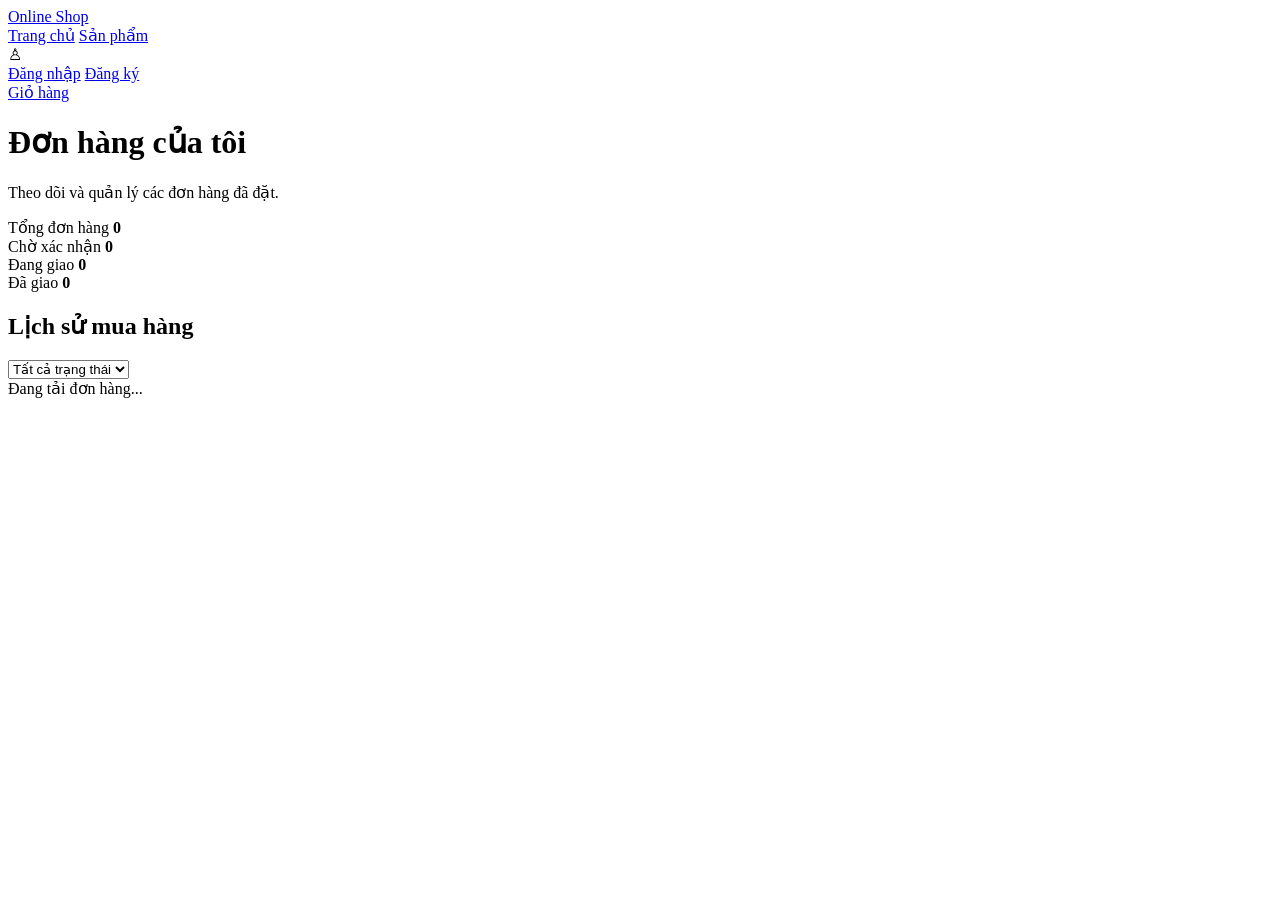
<file: src/main/resources/templates/my-orders.html>
<!DOCTYPE html>
<html lang="vi" xmlns:th="http://www.thymeleaf.org">

<head>
    <meta charset="UTF-8">
    <meta name="viewport" content="width=device-width, initial-scale=1.0">
    <title>Đơn hàng của tôi - Online Shop</title>

    <link rel="stylesheet" th:href="@{/css/user/my-orders.css}">
    <link rel="stylesheet" th:href="@{/css/user/profile.css}">
</head>

<body>

    <header class="orders-header">
        <div class="orders-header-inner">
            <a href="/" class="orders-logo">Online Shop</a>

            <nav class="orders-nav">
                <a href="/">Trang chủ</a>
                <a href="/products">Sản phẩm</a>
            </nav>

            <div class="header-account" id="headerAccount">
                <span class="header-icon">♙</span>
                <div>
                    <a href="/login">Đăng nhập</a>
                    <a href="/register">Đăng ký</a>
                </div>
            </div>

            <a href="/cart" class="orders-cart">Giỏ hàng</a>
        </div>
    </header>

    <main class="orders-container">

        <div class="orders-heading">
            <div>
                <h1>Đơn hàng của tôi</h1>
                <p>Theo dõi và quản lý các đơn hàng đã đặt.</p>
            </div>
        </div>

        <section class="orders-summary">
            <div class="summary-card">
                <span>Tổng đơn hàng</span>
                <strong id="totalOrders">0</strong>
            </div>

            <div class="summary-card">
                <span>Chờ xác nhận</span>
                <strong id="pendingOrders">0</strong>
            </div>

            <div class="summary-card">
                <span>Đang giao</span>
                <strong id="shippingOrders">0</strong>
            </div>

            <div class="summary-card">
                <span>Đã giao</span>
                <strong id="deliveredOrders">0</strong>
            </div>
        </section>

        <section class="orders-panel">

            <div class="orders-toolbar">
                <h2>Lịch sử mua hàng</h2>

                <select id="statusFilter">
                    <option value="ALL">Tất cả trạng thái</option>
                    <option value="PENDING">Chờ xác nhận</option>
                    <option value="CONFIRMED">Đã xác nhận</option>
                    <option value="PROCESSING">Đang xử lý</option>
                    <option value="SHIPPED">Đang giao</option>
                    <option value="DELIVERED">Đã giao</option>
                    <option value="CANCELLED">Đã hủy</option>
                </select>
            </div>

            <div id="ordersMessage" class="orders-message">
                Đang tải đơn hàng...
            </div>

            <div class="orders-table-wrapper" id="ordersTableWrapper" hidden>
                <table class="orders-table">
                    <thead>
                        <tr>
                            <th>Mã đơn</th>
                            <th>Ngày đặt</th>
                            <th>Số sản phẩm</th>
                            <th>Tổng tiền</th>
                            <th>Trạng thái</th>
                            <th>Thao tác</th>
                        </tr>
                    </thead>
                    <tbody id="ordersTableBody"></tbody>
                </table>
            </div>

            <div class="orders-pagination" id="ordersPagination" hidden>
                <button type="button" id="previousPage">Trước</button>
                <span id="pageInfo"></span>
                <button type="button" id="nextPage">Sau</button>
            </div>

        </section>
    </main>

    <!-- Popup chi tiết đơn hàng -->
    <div class="order-modal" id="orderModal" hidden>
        <div class="order-modal-content">

            <div class="order-modal-header">
                <div>
                    <h2>Chi tiết đơn hàng</h2>
                    <p id="detailOrderId"></p>
                </div>

                <button type="button" id="closeOrderModal"
                        class="order-close-btn">&times;</button>
            </div>

            <div id="orderDetailContent"></div>

        </div>
    </div>

    <script th:src="@{/js/session.js}"></script>
    <script th:src="@{/js/header.js}"></script>
    <script th:src="@{/js/my-orders.js}"></script>

</body>
</html>
</file>
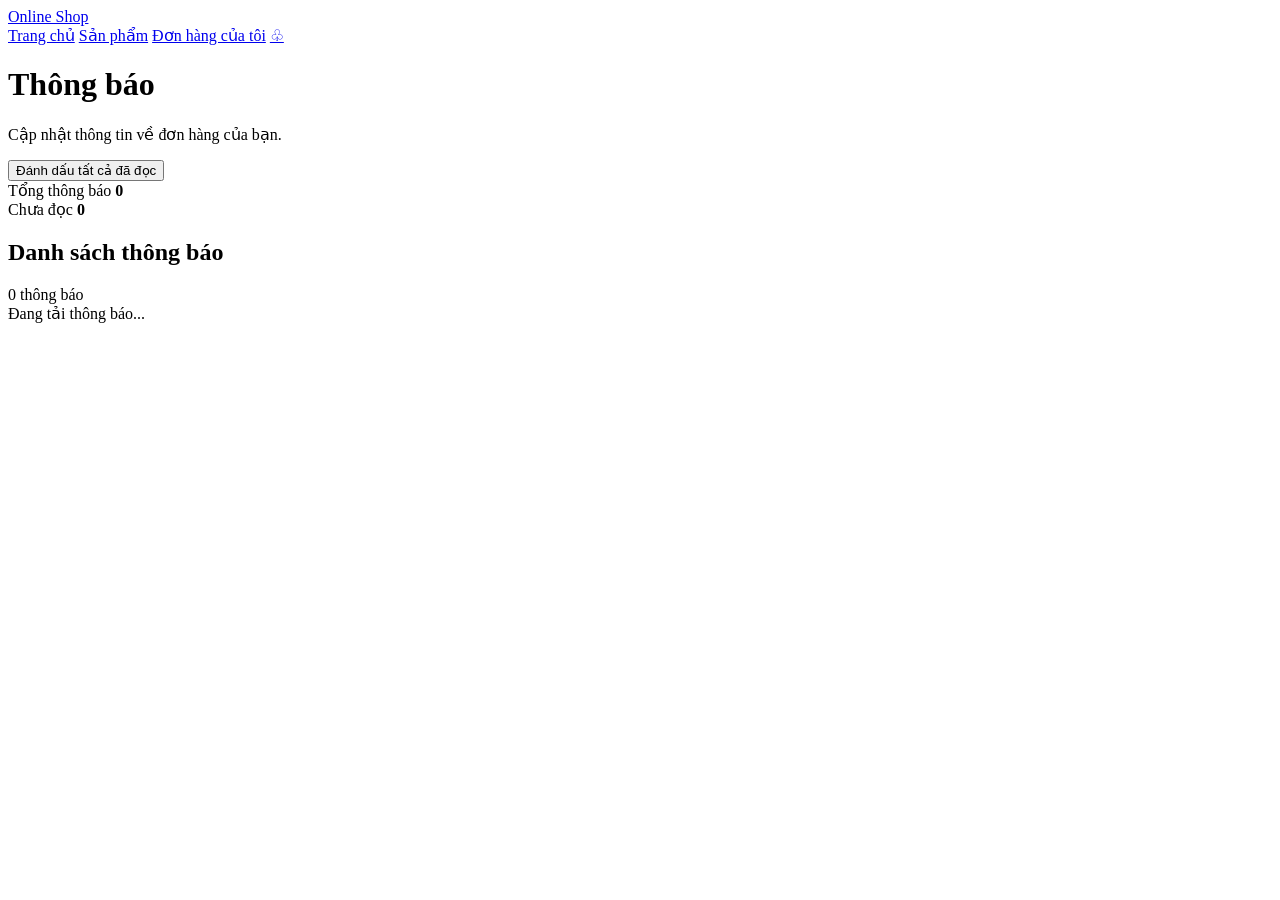
<file: src/main/resources/templates/notifications.html>
<!DOCTYPE html>
<html lang="vi" xmlns:th="http://www.thymeleaf.org">

<head>
    <meta charset="UTF-8">
    <meta name="viewport" content="width=device-width, initial-scale=1.0">

    <title>Thông báo - Online Shop</title>

    <link rel="stylesheet" th:href="@{/css/user/notifications.css}">
</head>

<body>

    <header class="notification-header">
        <div class="notification-header-inner">

            <a href="/" class="notification-logo">
                Online Shop
            </a>

            <nav class="notification-nav">
                <a href="/">Trang chủ</a>
                <a href="/products">Sản phẩm</a>
                <a href="/my-orders">Đơn hàng của tôi</a>

                <a href="/notifications"
                   class="header-notification active"
                   aria-label="Thông báo">
                    <span class="bell-icon">♧</span>
                    <span class="notification-badge" hidden>0</span>
                </a>
            </nav>

            <div id="headerAccount"></div>

        </div>
    </header>

    <main class="notifications-container">

        <div class="notifications-heading">
            <div>
                <h1>Thông báo</h1>
                <p>Cập nhật thông tin về đơn hàng của bạn.</p>
            </div>

            <button id="markAllReadBtn"
                    class="mark-all-btn"
                    type="button">
                Đánh dấu tất cả đã đọc
            </button>
        </div>

        <div class="notification-summary">
            <div>
                <span>Tổng thông báo</span>
                <strong id="totalNotifications">0</strong>
            </div>

            <div>
                <span>Chưa đọc</span>
                <strong id="unreadNotifications">0</strong>
            </div>
        </div>

        <div class="notification-list-header">
            <h2>Danh sách thông báo</h2>

            <span id="notificationCount">
                0 thông báo
            </span>
        </div>

        <div id="notificationMessage"
             class="notification-message"
             role="status">
        </div>

        <div id="notificationList"
             class="notification-list">

            <div class="notification-loading">
                Đang tải thông báo...
            </div>

        </div>

    </main>

    <script th:src="@{/js/session.js}"></script>
    <script th:src="@{/js/header.js}"></script>
    <script th:src="@{/js/notifications.js}"></script>

</body>
</html>
</file>
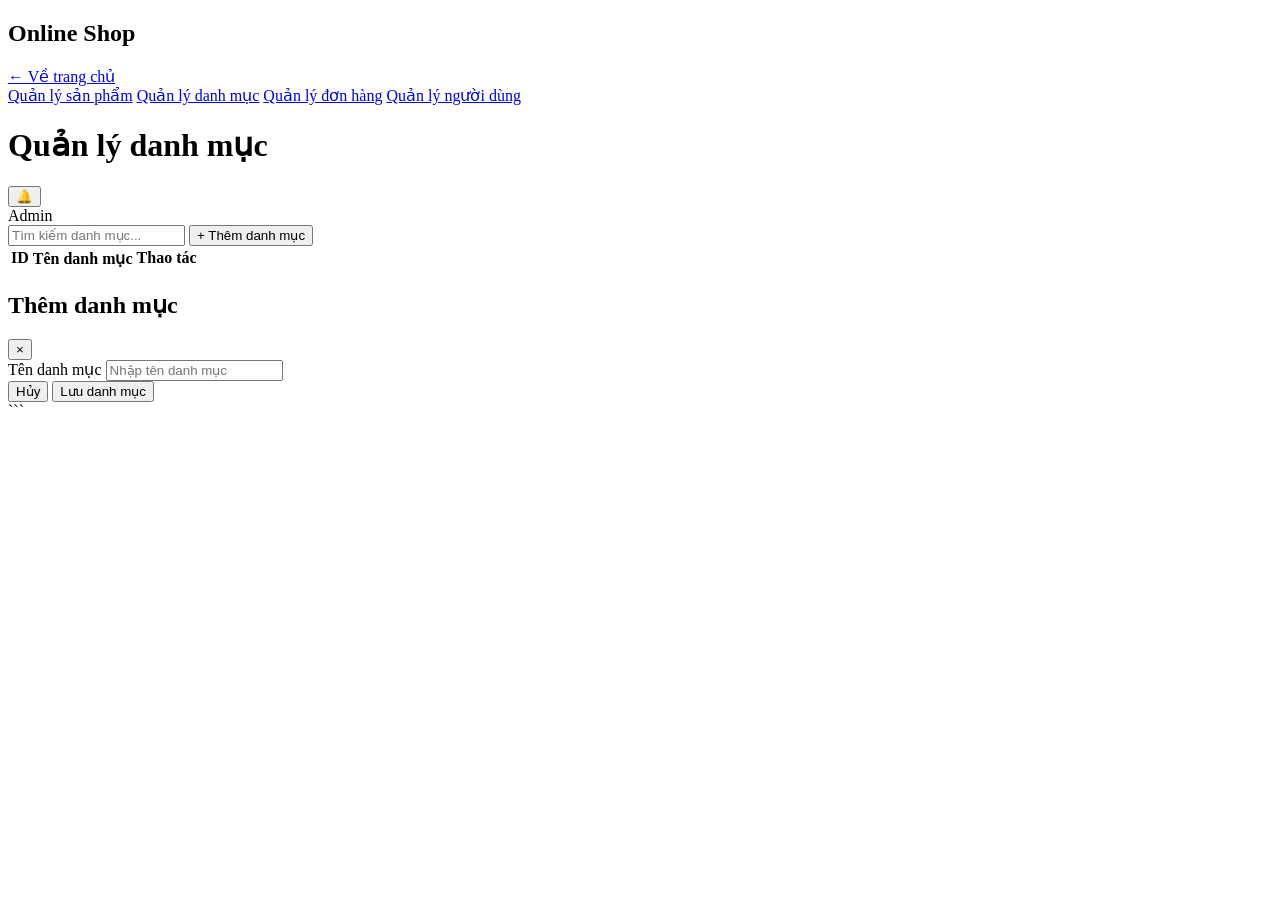
<file: src/main/resources/templates/admin/categories.html>
<!doctype html>
<html lang="vi" xmlns:th="http://www.thymeleaf.org">
  <head>
    <meta charset="UTF-8" />
    <meta name="viewport" content="width=device-width, initial-scale=1.0" />
    <title>Admin - Quản lý danh mục</title>

    <link rel="stylesheet" th:href="@{/css/admin.css}" />
  </head>

  <body>
    <div class="admin-container">
      <aside class="sidebar">
        <h2>Online Shop</h2>
        <a href="/" class="back-home-btn"> ← Về trang chủ </a>
        <nav>
          <a href="/admin/products">Quản lý sản phẩm</a>
          <a href="/admin/categories" class="active">Quản lý danh mục</a>
          <a href="/admin/orders">Quản lý đơn hàng</a>
          <a href="/admin/users">Quản lý người dùng</a>
        </nav>
      </aside>

      <main class="main-content">
        <header class="topbar">
          <h1>Quản lý danh mục</h1>

          <div class="topbar-actions">
            <div class="notification-wrapper">
              <button
                type="button"
                id="notificationBell"
                class="notification-bell"
                title="Thông báo"
              >
                🔔

                <span id="notificationBadge" class="notification-badge" hidden>
                  0
                </span>
              </button>

              <div id="notificationPanel" class="notification-panel" hidden>
                <div class="notification-header">
                  <h3>Thông báo</h3>

                  <button type="button" id="markAllReadBtn">
                    Đánh dấu tất cả đã đọc
                  </button>
                </div>

                <div id="notificationList"></div>
              </div>
            </div>

            <span class="admin-label">Admin</span>
          </div>
        </header>

        <section class="content">
          <div class="toolbar">
            <input
              type="text"
              id="searchCategoryInput"
              placeholder="Tìm kiếm danh mục..."
            />

            <button id="addCategoryBtn">+ Thêm danh mục</button>
          </div>

          <div class="table-container">
            <table>
              <thead>
                <tr>
                  <th>ID</th>
                  <th>Tên danh mục</th>
                  <th>Thao tác</th>
                </tr>
              </thead>

              <tbody id="categoryTableBody"></tbody>
            </table>
          </div>
        </section>
      </main>

      <!-- Modal thêm / sửa danh mục -->
      <div id="categoryModal" class="modal hidden">
        <div class="modal-content">
          <div class="modal-header">
            <h2 id="categoryModalTitle">Thêm danh mục</h2>

            <button type="button" id="closeCategoryModalBtn">&times;</button>
          </div>

          <form id="categoryForm">
            <div class="form-group">
              <label for="categoryName">Tên danh mục</label>

              <input
                type="text"
                id="categoryName"
                placeholder="Nhập tên danh mục"
                required
              />
            </div>

            <div class="modal-actions">
              <button type="button" id="cancelCategoryBtn">Hủy</button>

              <button type="submit" id="saveCategoryBtn">Lưu danh mục</button>
            </div>
          </form>
        </div>
      </div>
    </div>

    <script th:src="@{/js/category.js}"></script>

    <script th:src="@{/js/admin-notification.js}"></script>
  </body>
</html>
```
</file>
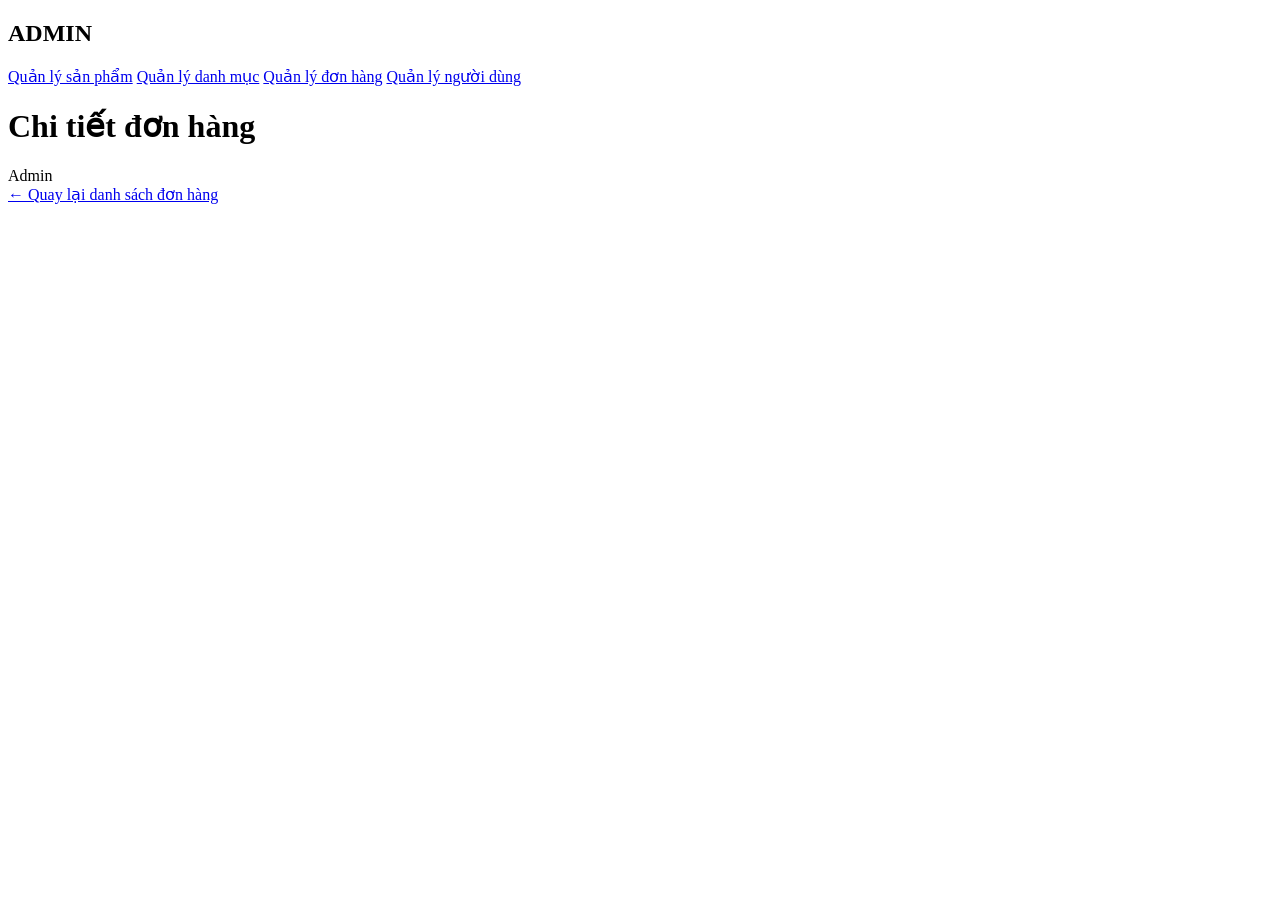
<file: src/main/resources/templates/admin/order-detail.html>
<!DOCTYPE html>
<html lang="vi" xmlns:th="http://www.thymeleaf.org">
<head>
    <meta charset="UTF-8">
    <meta name="viewport" content="width=device-width, initial-scale=1.0">
    <title>Chi tiết đơn hàng</title>

    <link rel="stylesheet" th:href="@{/css/admin.css}">
</head>
<body>

<div class="admin-container">

    <aside class="sidebar">
        <h2>ADMIN</h2>
        <nav>
            <a href="/admin/products">Quản lý sản phẩm</a>
            <a href="/admin/categories">Quản lý danh mục</a>
            <a href="/admin/orders">Quản lý đơn hàng</a>
            <a href="#">Quản lý người dùng</a>
        </nav>
    </aside>

    <main class="main-content">

        <header class="topbar">
            <h1>Chi tiết đơn hàng</h1>
            <div class="topbar-actions">
                <span class="admin-label">Admin</span>
            </div>
        </header>

        <section class="content">

            <a href="/admin/orders"
               style="display:inline-block; margin-bottom:20px;">
                ← Quay lại danh sách đơn hàng
            </a>

            <div id="errorMessage" class="error-message"></div>

            <div id="orderContent" hidden>

                <div class="table-container"
                     style="padding:20px; margin-bottom:20px;">

                    <h2>Thông tin đơn hàng</h2>

                    <p>Mã đơn hàng: <strong id="orderId"></strong></p>
                    <p>Mã khách hàng: <strong id="userId"></strong></p>
                    <p>Ngày đặt: <strong id="orderDate"></strong></p>
                    <p>Trạng thái: <strong id="orderStatus"></strong></p>
                    <p>Địa chỉ giao hàng: <strong id="shippingAddress"></strong></p>
                    <p>Tổng tiền: <strong id="totalAmount"></strong></p>

                </div>

                <div class="table-container">

                    <h2 style="padding:20px;">Sản phẩm trong đơn hàng</h2>

                    <table>
                        <thead>
                            <tr>
                                <th>Mã sản phẩm</th>
                                <th>Tên sản phẩm</th>
                                <th>Đơn giá</th>
                                <th>Số lượng</th>
                                <th>Thành tiền</th>
                            </tr>
                        </thead>

                        <tbody id="orderItems"></tbody>
                    </table>

                </div>

            </div>

        </section>

    </main>

</div>

<script th:src="@{/js/admin-order-detail.js}"></script>

</body>
</html>
</file>
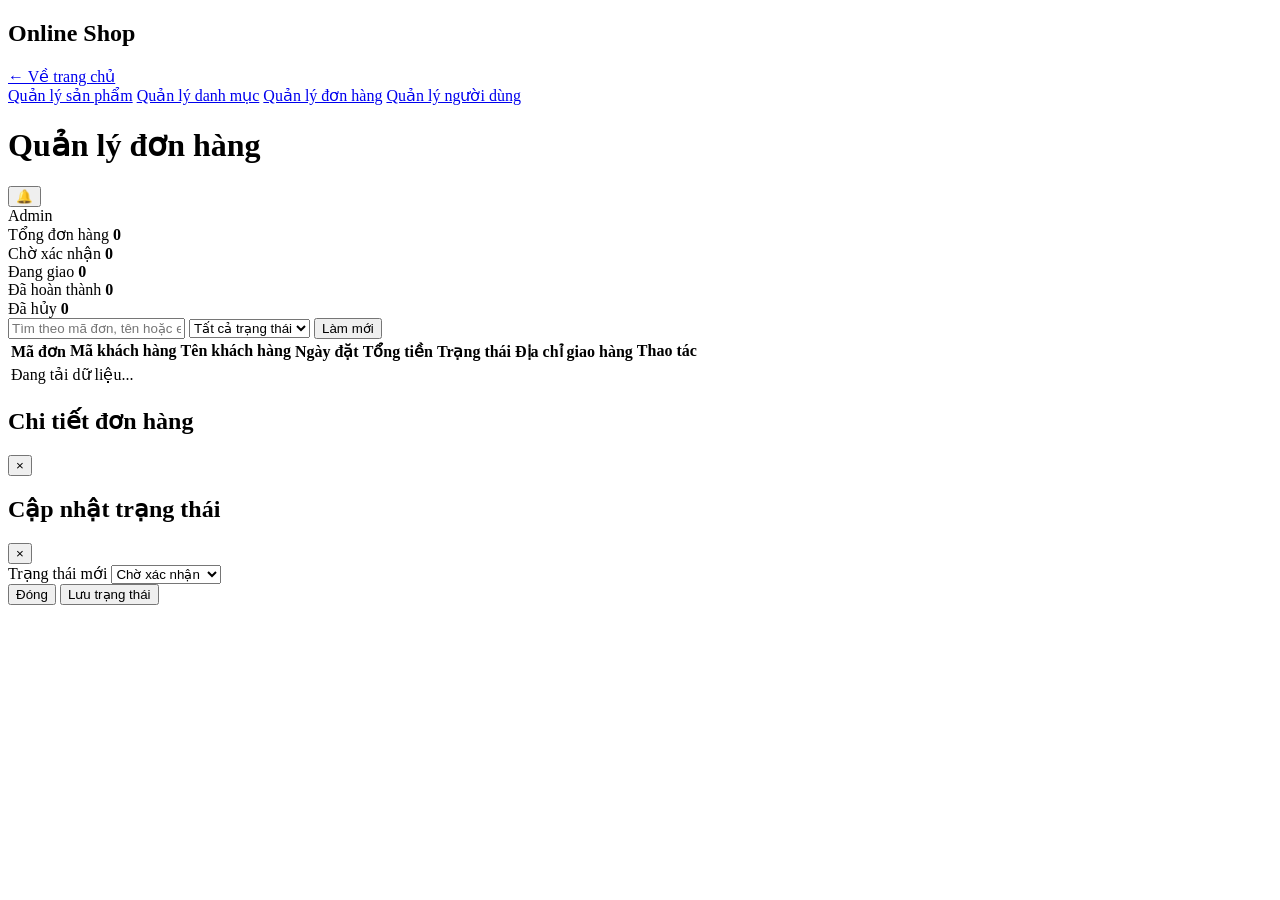
<file: src/main/resources/templates/admin/orders.html>
<!doctype html>
<html lang="vi" xmlns:th="http://www.thymeleaf.org">
  <head>
    <meta charset="UTF-8" />
    <meta name="viewport" content="width=device-width, initial-scale=1.0" />
    <title>Admin - Quản lý đơn hàng</title>

    <link rel="stylesheet" th:href="@{/css/admin.css}" />
  </head>

  <body>
    <div class="admin-container">
      <aside class="sidebar">
        <h2>Online Shop</h2>
        <a href="/" class="back-home-btn"> ← Về trang chủ </a>
        <nav>
          <a href="/admin/products">Quản lý sản phẩm</a>
          <a href="/admin/categories">Quản lý danh mục</a>
          <a href="/admin/orders" class="active">Quản lý đơn hàng</a>
          <a href="/admin/users">Quản lý người dùng</a>
        </nav>
      </aside>

      <main class="main-content">
        <header class="topbar">
          <h1>Quản lý đơn hàng</h1>

          <div class="topbar-actions">
            <div class="notification-wrapper">
              <button
                type="button"
                id="notificationBell"
                class="notification-bell"
                title="Thông báo"
              >
                🔔
                <span id="notificationBadge" class="notification-badge" hidden
                  >0</span
                >
              </button>

              <div id="notificationPanel" class="notification-panel" hidden>
                <div class="notification-header">
                  <h3>Thông báo</h3>

                  <button type="button" id="markAllReadBtn">
                    Đánh dấu tất cả đã đọc
                  </button>
                </div>

                <div id="notificationList"></div>
              </div>
            </div>

            <span class="admin-label">Admin</span>
          </div>
        </header>

        <section class="content">
          <!-- Thống kê -->
          <div class="order-statistics">
            <div class="stat-card">
              <span>Tổng đơn hàng</span>
              <strong id="totalOrders">0</strong>
            </div>

            <div class="stat-card">
              <span>Chờ xác nhận</span>
              <strong id="pendingOrders">0</strong>
            </div>

            <div class="stat-card">
              <span>Đang giao</span>
              <strong id="shippingOrders">0</strong>
            </div>

            <div class="stat-card">
              <span>Đã hoàn thành</span>
              <strong id="completedOrders">0</strong>
            </div>

            <div class="stat-card">
              <span>Đã hủy</span>
              <strong id="cancelledOrders">0</strong>
            </div>
          </div>

          <!-- Tìm kiếm và lọc -->
          <div class="toolbar order-toolbar">
            <input
              type="text"
              id="searchOrderInput"
              placeholder="Tìm theo mã đơn, tên hoặc email khách hàng..."
            />

            <select id="statusFilter">
              <option value="">Tất cả trạng thái</option>
              <option value="PENDING">Chờ xác nhận</option>
              <option value="CONFIRMED">Đã xác nhận</option>
              <option value="SHIPPING">Đang giao</option>
              <option value="COMPLETED">Đã hoàn thành</option>
              <option value="CANCELLED">Đã hủy</option>
            </select>

            <button type="button" id="resetOrderBtn">Làm mới</button>
          </div>

          <!-- Bảng đơn hàng -->
          <div class="table-container">
            <table>
              <thead>
                <tr>
                  <th>Mã đơn</th>
                  <th>Mã khách hàng</th>
                  <th>Tên khách hàng</th>
                  <th>Ngày đặt</th>
                  <th>Tổng tiền</th>
                  <th>Trạng thái</th>
                  <th>Địa chỉ giao hàng</th>
                  <th>Thao tác</th>
                </tr>
              </thead>

              <tbody id="orderTableBody">
                <tr>
                  <td colspan="7">Đang tải dữ liệu...</td>
                </tr>
              </tbody>
            </table>
          </div>
        </section>
      </main>

      <!-- Modal chi tiết đơn hàng -->
      <div id="orderDetailModal" class="modal hidden">
        <div class="modal-content order-modal-content">
          <div class="modal-header">
            <h2>Chi tiết đơn hàng</h2>
            <button type="button" id="closeOrderDetailBtn">&times;</button>
          </div>

          <div id="orderDetailContent">
            <!-- JavaScript hiển thị chi tiết -->
          </div>
        </div>
      </div>

      <!-- Modal cập nhật trạng thái -->
      <div id="orderStatusModal" class="modal hidden">
        <div class="modal-content">
          <div class="modal-header">
            <h2>Cập nhật trạng thái</h2>
            <button type="button" id="closeStatusModalBtn">&times;</button>
          </div>

          <form id="orderStatusForm">
            <input type="hidden" id="statusOrderId" />

            <div class="form-group">
              <label for="newOrderStatus">Trạng thái mới</label>

              <select id="newOrderStatus" required>
                <option value="PENDING">Chờ xác nhận</option>
                <option value="CONFIRMED">Đã xác nhận</option>
                <option value="SHIPPING">Đang giao</option>
                <option value="COMPLETED">Đã hoàn thành</option>
                <option value="CANCELLED">Đã hủy</option>
              </select>
            </div>

            <div class="modal-actions">
              <button type="button" id="cancelStatusBtn">Đóng</button>

              <button type="submit">Lưu trạng thái</button>
            </div>
          </form>
        </div>
      </div>
    </div>

    <script th:src="@{/js/admin-orders.js}"></script>
    <script th:src="@{/js/admin-notification.js}"></script>
  </body>
</html>
</file>
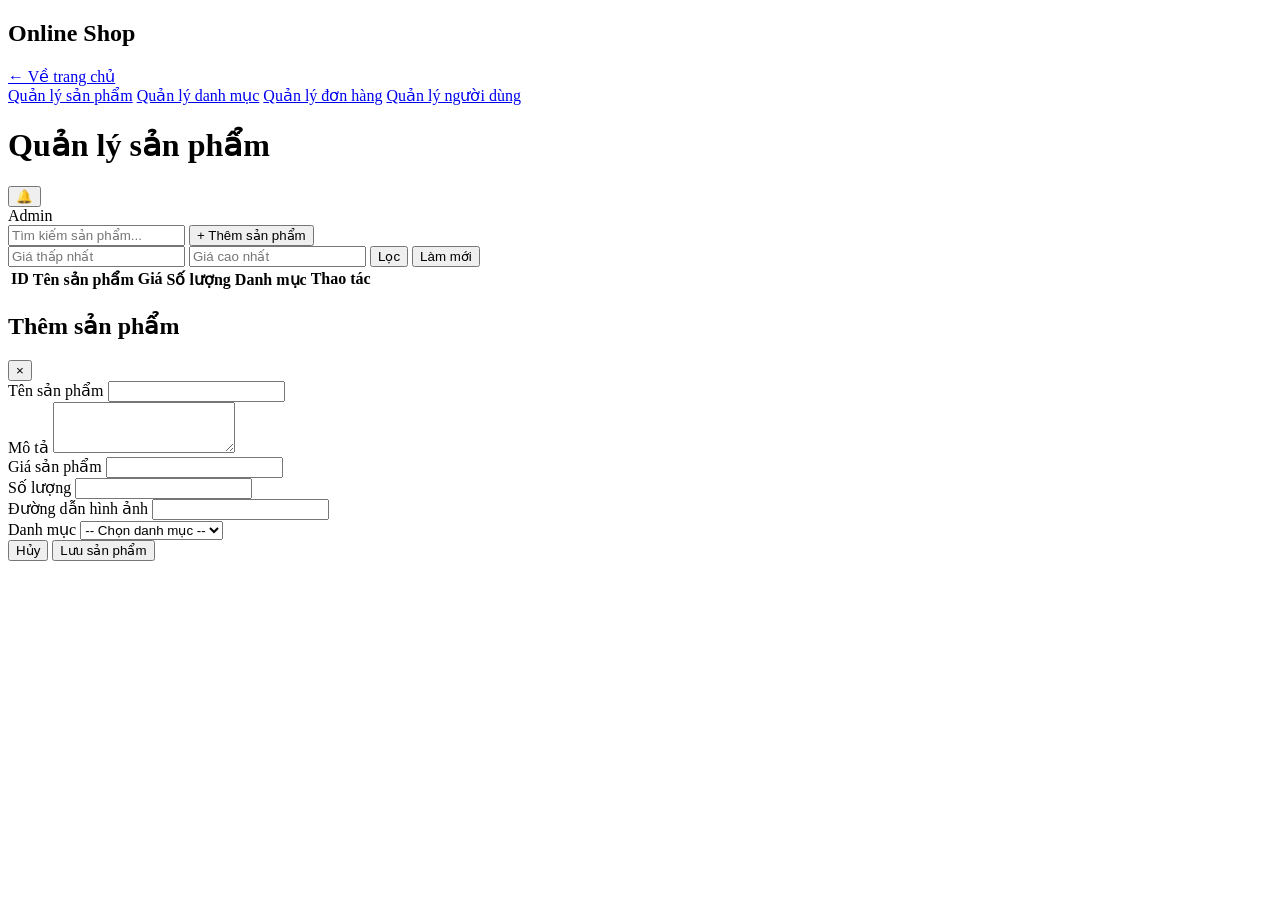
<file: src/main/resources/templates/admin/products.html>
<!doctype html>
<html lang="vi" xmlns:th="http://www.thymeleaf.org">
  <head>
    <meta charset="UTF-8" />
    <meta name="viewport" content="width=device-width, initial-scale=1.0" />
    <title>Admin - Quản lý sản phẩm</title>

    <link rel="stylesheet" th:href="@{/css/admin.css}" />
  </head>

  <body>
    <div class="admin-container">
      <aside class="sidebar">
        <h2>Online Shop</h2>
        <a href="/" class="back-home-btn"> ← Về trang chủ </a>
        <nav>
          <a href="/admin/products" class="active">Quản lý sản phẩm</a>
          <a href="/admin/categories">Quản lý danh mục</a>
          <a href="/admin/orders">Quản lý đơn hàng</a>
          <a href="/admin/users">Quản lý người dùng</a>
        </nav>
      </aside>

      <main class="main-content">
        <header class="topbar">
          <h1>Quản lý sản phẩm</h1>

          <div class="topbar-actions">
            <div class="notification-wrapper">
              <button
                type="button"
                id="notificationBell"
                class="notification-bell"
                title="Thông báo"
              >
                🔔
                <span id="notificationBadge" class="notification-badge" hidden
                  >0</span
                >
              </button>

              <div id="notificationPanel" class="notification-panel" hidden>
                <div class="notification-header">
                  <h3>Thông báo</h3>
                  <button type="button" id="markAllReadBtn">
                    Đánh dấu tất cả đã đọc
                  </button>
                </div>

                <div id="notificationList"></div>
              </div>
            </div>

            <span class="admin-label">Admin</span>
          </div>
        </header>

        <section class="content">
          <div class="toolbar">
            <input
              type="text"
              id="searchInput"
              placeholder="Tìm kiếm sản phẩm..."
            />

            <button id="addProductBtn">+ Thêm sản phẩm</button>
          </div>

          <div class="filter">
            <input type="number" id="minPrice" placeholder="Giá thấp nhất" />

            <input type="number" id="maxPrice" placeholder="Giá cao nhất" />

            <button id="filterBtn">Lọc</button>
            <button id="resetBtn">Làm mới</button>
          </div>

          <div class="table-container">
            <table>
              <thead>
                <tr>
                  <th>ID</th>
                  <th>Tên sản phẩm</th>
                  <th>Giá</th>
                  <th>Số lượng</th>
                  <th>Danh mục</th>
                  <th>Thao tác</th>
                </tr>
              </thead>

              <tbody id="productTableBody">
                <!-- JavaScript sẽ hiển thị dữ liệu tại đây -->
              </tbody>
            </table>
          </div>
        </section>
      </main>

      <!-- Modal thêm / sửa sản phẩm -->
      <div id="productModal" class="modal hidden">
        <div class="modal-content">
          <div class="modal-header">
            <h2 id="modalTitle">Thêm sản phẩm</h2>
            <button type="button" id="closeModalBtn">&times;</button>
          </div>

          <form id="productForm">
            <div class="form-group">
              <label for="productName">Tên sản phẩm</label>
              <input type="text" id="productName" required />
            </div>

            <div class="form-group">
              <label for="productDescription">Mô tả</label>
              <textarea id="productDescription" rows="3"></textarea>
            </div>

            <div class="form-group">
              <label for="productPrice">Giá sản phẩm</label>
              <input
                type="number"
                id="productPrice"
                min="0"
                step="0.01"
                required
              />
            </div>

            <div class="form-group">
              <label for="productQuantity">Số lượng</label>
              <input
                type="number"
                id="productQuantity"
                min="0"
                step="1"
                required
              />
            </div>

            <div class="form-group">
              <label for="productImageUrl">Đường dẫn hình ảnh</label>
              <input type="text" id="productImageUrl" />
            </div>

            <div class="form-group">
              <label for="productCategoryId">Danh mục</label>
              <select id="productCategoryId" required>
                <option value="">-- Chọn danh mục --</option>
              </select>
            </div>

            <div class="modal-actions">
              <button type="button" id="cancelModalBtn">Hủy</button>

              <button type="submit" id="saveProductBtn">Lưu sản phẩm</button>
            </div>
          </form>
        </div>
      </div>
    </div>

    <script th:src="@{/js/admin.js}"></script>
    <script th:src="@{/js/admin-notification.js}"></script>
  </body>
</html>
</file>
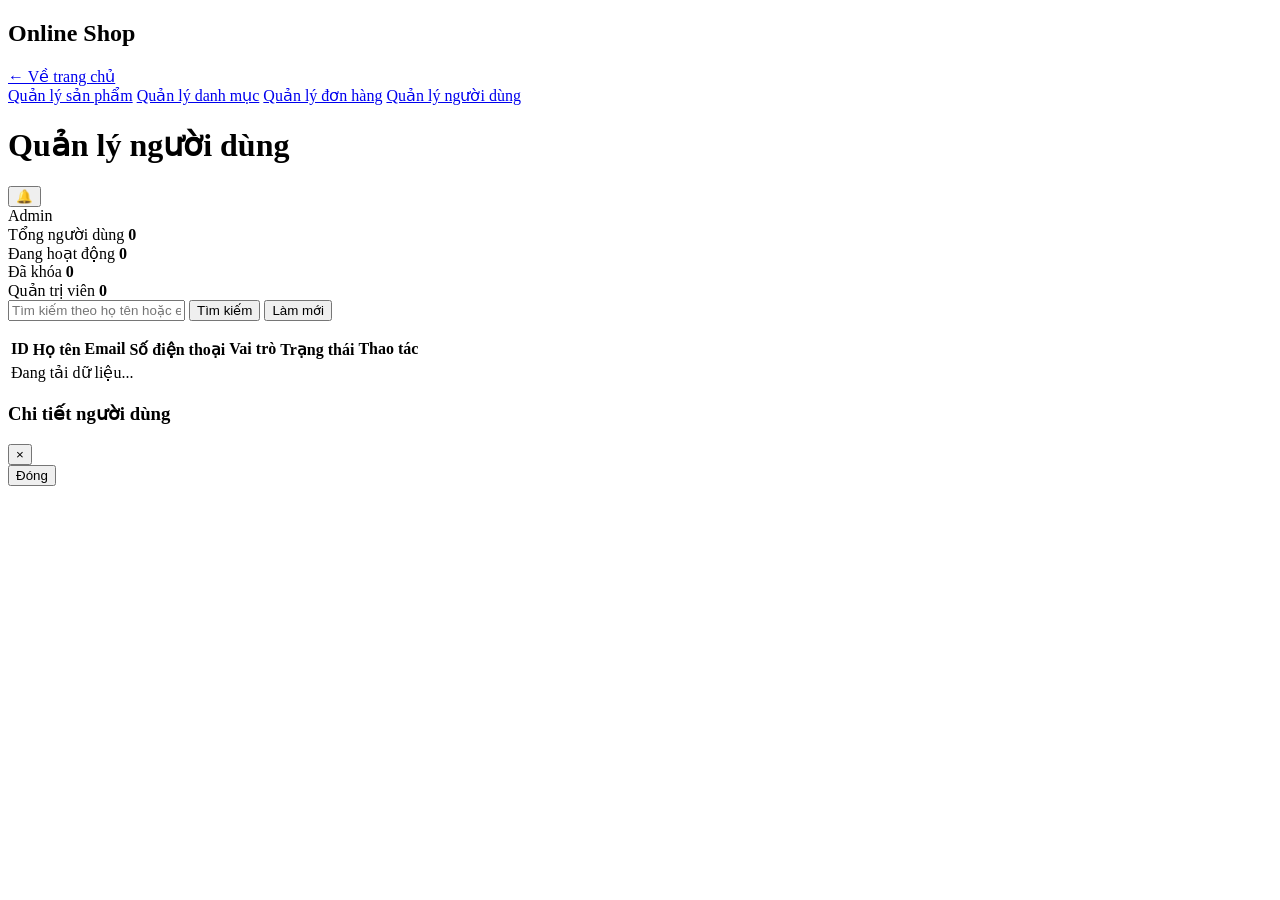
<file: src/main/resources/templates/admin/users.html>
<!doctype html>
<html lang="vi" xmlns:th="http://www.thymeleaf.org">
  <head>
    <meta charset="UTF-8" />
    <meta name="viewport" content="width=device-width, initial-scale=1.0" />
    <title>Admin - Quản lý người dùng</title>
    <link rel="stylesheet" th:href="@{/css/admin.css}" />
  </head>
  <body>
    <div class="admin-container">
      <aside class="sidebar">
        <h2>Online Shop</h2>
        <a href="/" class="back-home-btn"> ← Về trang chủ </a>
        <nav>
          <a href="/admin/products">Quản lý sản phẩm</a>
          <a href="/admin/categories">Quản lý danh mục</a>
          <a href="/admin/orders">Quản lý đơn hàng</a>
          <a href="/admin/users" class="active">Quản lý người dùng</a>
        </nav>
      </aside>

      <main class="main-content">
        <header class="topbar">
          <h1>Quản lý người dùng</h1>

          <div class="topbar-actions">
            <div class="notification-wrapper">
              <button
                type="button"
                id="notificationBell"
                class="notification-bell"
                title="Thông báo"
              >
                🔔
                <span id="notificationBadge" class="notification-badge" hidden
                  >0</span
                >
              </button>

              <div id="notificationPanel" class="notification-panel" hidden>
                <div class="notification-header">
                  <h3>Thông báo</h3>

                  <button type="button" id="markAllReadBtn">
                    Đánh dấu tất cả đã đọc
                  </button>
                </div>

                <div id="notificationList"></div>
              </div>
            </div>

            <span class="admin-label">Admin</span>
          </div>
        </header>

        <section class="content">
          <!-- Thống kê -->
          <div class="user-statistics">
            <div class="user-stat-card">
              <span>Tổng người dùng</span>
              <strong id="totalUsers">0</strong>
            </div>

            <div class="user-stat-card">
              <span>Đang hoạt động</span>
              <strong id="activeUsers">0</strong>
            </div>

            <div class="user-stat-card">
              <span>Đã khóa</span>
              <strong id="blockedUsers">0</strong>
            </div>

            <div class="user-stat-card">
              <span>Quản trị viên</span>
              <strong id="adminUsers">0</strong>
            </div>
          </div>

          <!-- Tìm kiếm -->
          <div class="toolbar user-toolbar">
            <input
              type="text"
              id="searchUserInput"
              placeholder="Tìm kiếm theo họ tên hoặc email..."
            />

            <button id="searchUserBtn">Tìm kiếm</button>
            <button id="resetUserBtn" class="reset-user-btn">Làm mới</button>
          </div>

          <p id="userMessage" class="user-message"></p>

          <!-- Bảng người dùng -->
          <div class="table-container">
            <table>
              <thead>
                <tr>
                  <th>ID</th>
                  <th>Họ tên</th>
                  <th>Email</th>
                  <th>Số điện thoại</th>
                  <th>Vai trò</th>
                  <th>Trạng thái</th>
                  <th>Thao tác</th>
                </tr>
              </thead>

              <tbody id="userTableBody">
                <tr>
                  <td colspan="7">Đang tải dữ liệu...</td>
                </tr>
              </tbody>
            </table>
          </div>
        </section>
      </main>
    </div>

    <!-- Modal chi tiết người dùng -->
    <div id="userDetailModal" class="modal hidden">
      <div class="modal-content user-modal-content">
        <div class="modal-header">
          <h3>Chi tiết người dùng</h3>
          <button type="button" id="closeUserDetailBtn">×</button>
        </div>

        <div id="userDetailContent" class="user-detail-content"></div>

        <div class="modal-actions">
          <button type="button" id="closeUserDetailBtn2">Đóng</button>
        </div>
      </div>
    </div>

    <script th:src="@{/js/admin-users.js}"></script>
    <script th:src="@{/js/admin-notification.js}"></script>
  </body>
</html>
</file>
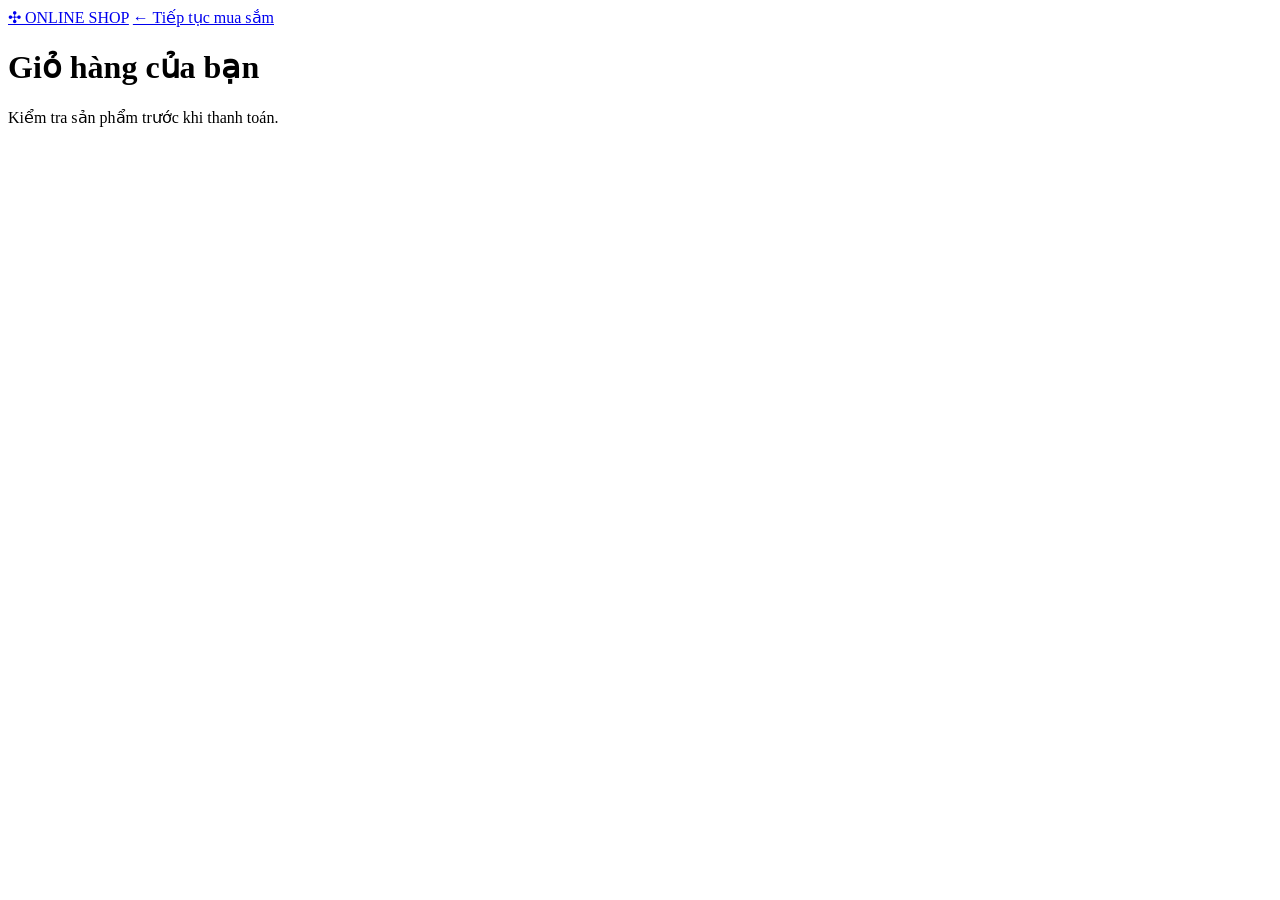
<file: src/main/resources/templates/user/cart.html>
<!DOCTYPE html>
<html lang="vi" xmlns:th="http://www.thymeleaf.org">
<head>
    <meta charset="UTF-8">
    <meta name="viewport" content="width=device-width, initial-scale=1.0">
    <title>Giỏ hàng | Online Shop</title>

    <link rel="stylesheet" th:href="@{/css/user/cart.css}">
</head>
<body>

<header class="cart-header">
    <a href="/" class="logo">✣ ONLINE SHOP</a>
    <a href="/products" class="continue-shopping">← Tiếp tục mua sắm</a>
</header>

<main class="cart-container">

    <div class="page-heading">
        <h1>Giỏ hàng của bạn</h1>
        <p>Kiểm tra sản phẩm trước khi thanh toán.</p>
    </div>

    <div id="cartMessage" class="cart-message"></div>

    <section id="cartContent" class="cart-layout" hidden>

        <div class="cart-products">
            <div class="cart-table-heading">
                <span>Sản phẩm</span>
                <span>Đơn giá</span>
                <span>Số lượng</span>
                <span>Thành tiền</span>
                <span></span>
            </div>

            <div id="cartItems"></div>
        </div>

        <aside class="cart-summary">
            <h2>Tổng đơn hàng</h2>

            <div class="summary-row">
                <span>Số lượng sản phẩm</span>
                <strong id="totalQuantity">0</strong>
            </div>

            <div class="summary-row total-row">
                <span>Tổng tiền</span>
                <strong id="totalAmount">0 ₫</strong>
            </div>

            <button id="checkoutButton" class="checkout-button">
                Tiến hành thanh toán
            </button>

            <a href="/products" class="back-products">
                Tiếp tục mua sắm
            </a>
        </aside>

    </section>

    <section id="emptyCart" class="empty-cart" hidden>
        <div class="empty-icon">🛒</div>
        <h2>Giỏ hàng đang trống</h2>
        <p>Hãy khám phá và chọn sản phẩm bạn yêu thích nhé!</p>
        <a href="/products" class="shop-button">Khám phá sản phẩm</a>
    </section>

</main>

<script th:src="@{/js/session.js}"></script>
<script th:src="@{/js/cart.js}"></script>
</body>
</html>
</file>
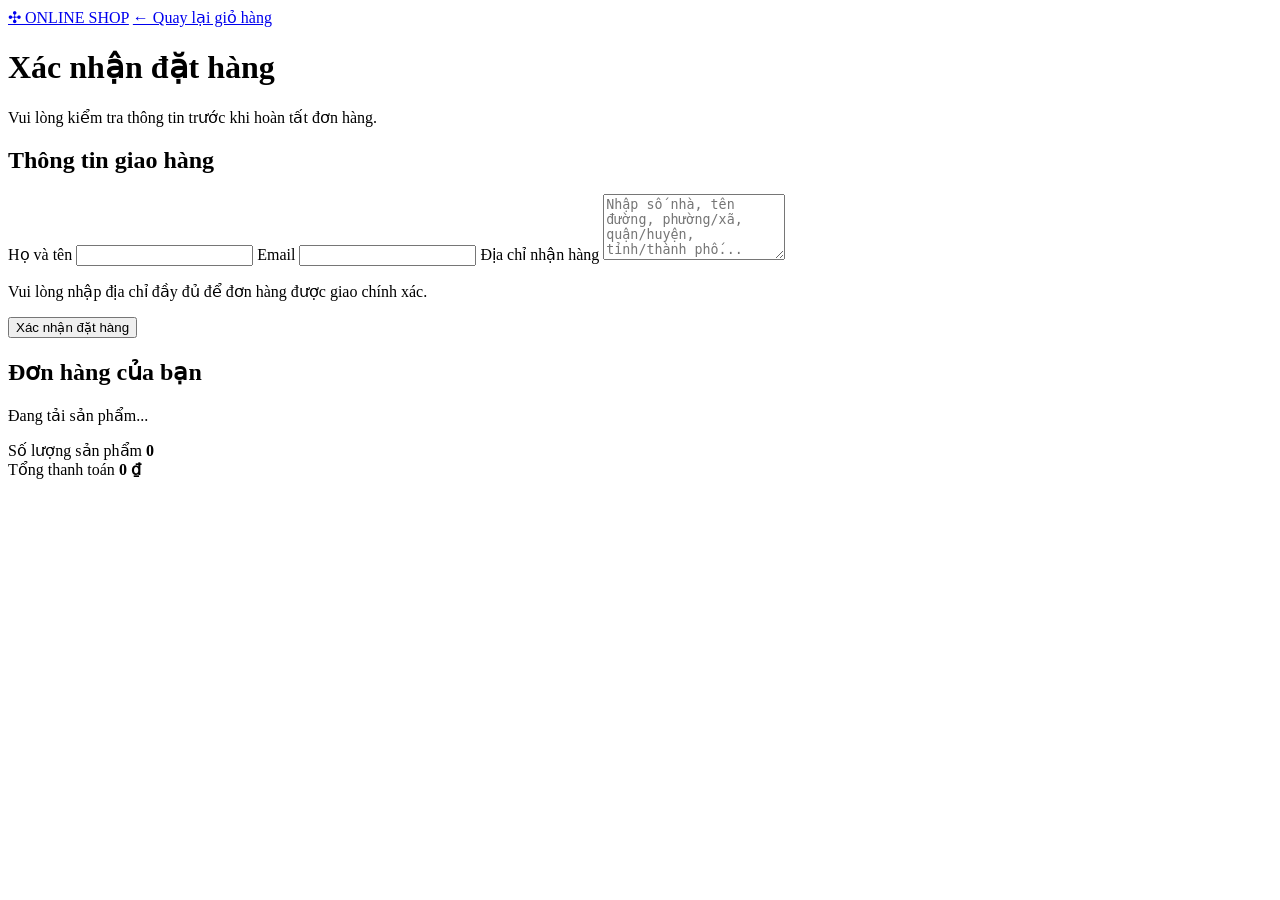
<file: src/main/resources/templates/user/checkout.html>
<!DOCTYPE html>
<html lang="vi" xmlns:th="http://www.thymeleaf.org">
<head>
    <meta charset="UTF-8">
    <meta name="viewport" content="width=device-width, initial-scale=1.0">
    <title>Thanh toán | Online Shop</title>
    <link rel="stylesheet" th:href="@{/css/user/checkout.css}">
</head>
<body>

<header class="checkout-header">
    <a href="/" class="logo">✣ ONLINE SHOP</a>
    <a href="/cart" class="back-link">← Quay lại giỏ hàng</a>
</header>

<main class="checkout-container">

    <div class="page-heading">
        <h1>Xác nhận đặt hàng</h1>
        <p>Vui lòng kiểm tra thông tin trước khi hoàn tất đơn hàng.</p>
    </div>

    <div id="checkoutMessage" class="message"></div>

    <div class="checkout-layout">

        <section class="checkout-form-section">
            <h2>Thông tin giao hàng</h2>

            <form id="checkoutForm">

                <label for="fullName">Họ và tên</label>
                <input type="text" id="fullName" readonly>

                <label for="email">Email</label>
                <input type="email" id="email" readonly>

                <label for="shippingAddress">Địa chỉ nhận hàng</label>
                <textarea
                    id="shippingAddress"
                    rows="4"
                    placeholder="Nhập số nhà, tên đường, phường/xã, quận/huyện, tỉnh/thành phố..."
                    required></textarea>

                <p class="form-hint">
                    Vui lòng nhập địa chỉ đầy đủ để đơn hàng được giao chính xác.
                </p>

                <button type="submit" id="placeOrderButton">
                    Xác nhận đặt hàng
                </button>

            </form>
        </section>

        <aside class="order-summary">
            <h2>Đơn hàng của bạn</h2>

            <div id="checkoutItems" class="checkout-items">
                <p>Đang tải sản phẩm...</p>
            </div>

            <div class="summary-line">
                <span>Số lượng sản phẩm</span>
                <strong id="totalQuantity">0</strong>
            </div>

            <div class="summary-line total-line">
                <span>Tổng thanh toán</span>
                <strong id="totalAmount">0 ₫</strong>
            </div>

        </aside>

    </div>

</main>

<script th:src="@{/js/session.js}"></script>
<script th:src="@{/js/checkout.js}"></script>
</body>
</html>
</file>
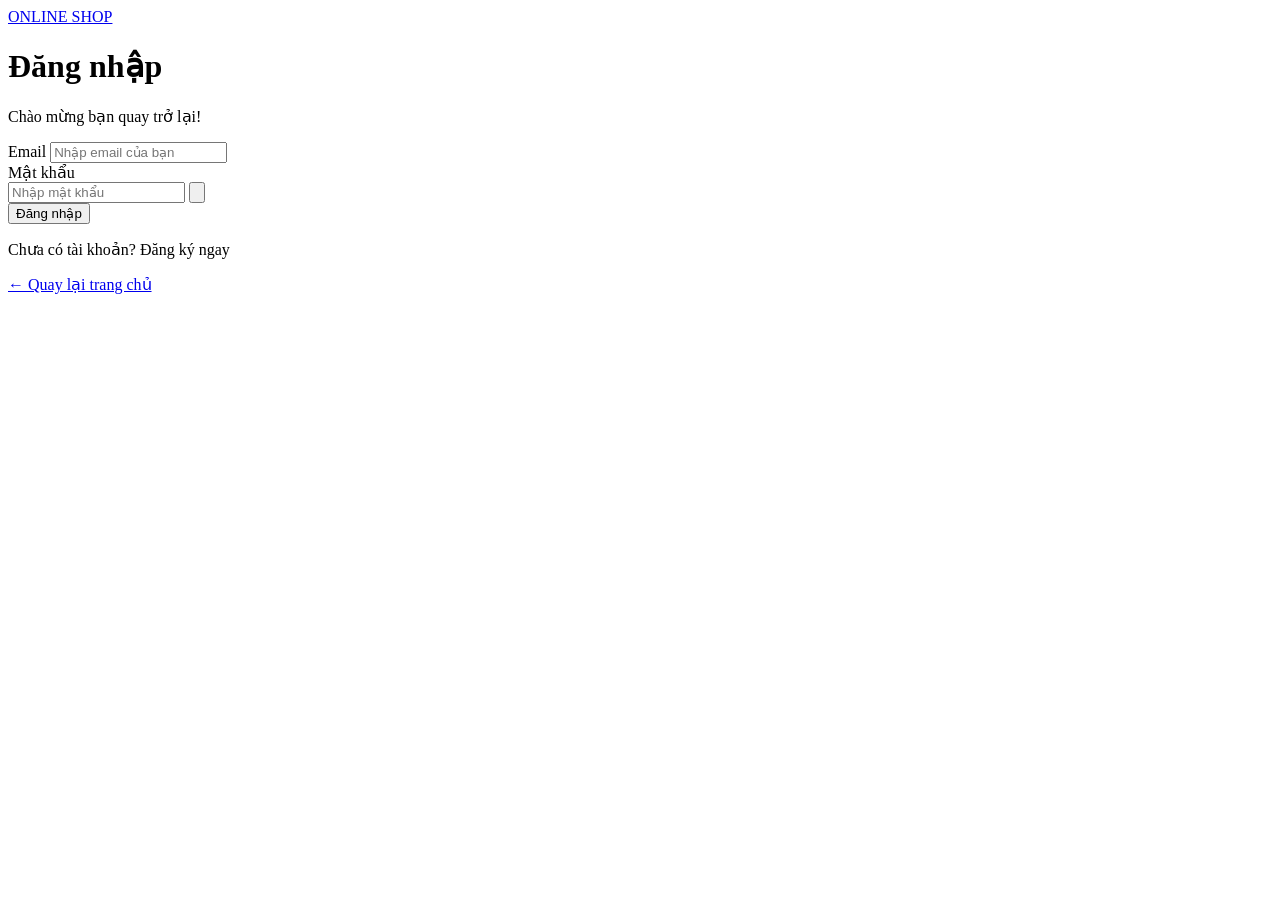
<file: src/main/resources/templates/user/login.html>
<!DOCTYPE html>
<html lang="vi" xmlns:th="http://www.thymeleaf.org">
<head>
    <meta charset="UTF-8">
    <meta name="viewport" content="width=device-width, initial-scale=1.0">
    <title>Đăng nhập - Online Shop</title>
    <link rel="stylesheet" th:href="@{/css/user/auth.css}">
</head>
<body>

<div class="auth-container">
    <a href="/" class="auth-logo">ONLINE SHOP</a>

    <div class="auth-card">
        <h1>Đăng nhập</h1>
        <p class="auth-subtitle">Chào mừng bạn quay trở lại!</p>

        <form id="loginForm">
            <div class="form-group">
                <label for="email">Email</label>
                <input
                    type="email"
                    id="email"
                    name="email"
                    placeholder="Nhập email của bạn"
                    autocomplete="email"
                    required>
            </div>

            <div class="form-group">
                <label for="password">Mật khẩu</label>

                <div class="password-wrapper">
                    <input
                        type="password"
                        id="password"
                        name="password"
                        placeholder="Nhập mật khẩu"
                        autocomplete="current-password"
                        required>

                    <button
                        type="button"
                        class="toggle-password"
                        data-target="password"
                        aria-label="Hiển thị mật khẩu"
                        aria-pressed="false">

                        <svg class="eye-icon" viewBox="0 0 24 24"
                            fill="none" stroke="currentColor"
                            stroke-width="1.8"
                            stroke-linecap="round"
                            stroke-linejoin="round">
                            <path d="M2 12s3.6-7 10-7 10 7 10 7-3.6 7-10 7S2 12 2 12z"/>
                            <circle cx="12" cy="12" r="3"/>
                        </svg>
                    </button>
                </div>
            </div>

            <div id="authMessage" class="auth-message" role="alert"></div>

            <button type="submit" class="auth-button">
                Đăng nhập
            </button>
        </form>

        <p class="auth-switch">
            Chưa có tài khoản?
            <a th:href="@{/register}" id="registerLink">Đăng ký ngay</a>
        </p>

        <a href="/" class="back-home">← Quay lại trang chủ</a>
    </div>
</div>

<script th:src="@{/js/session.js}"></script>
<script th:src="@{/js/auth.js}"></script>
</body>
</html>
</file>
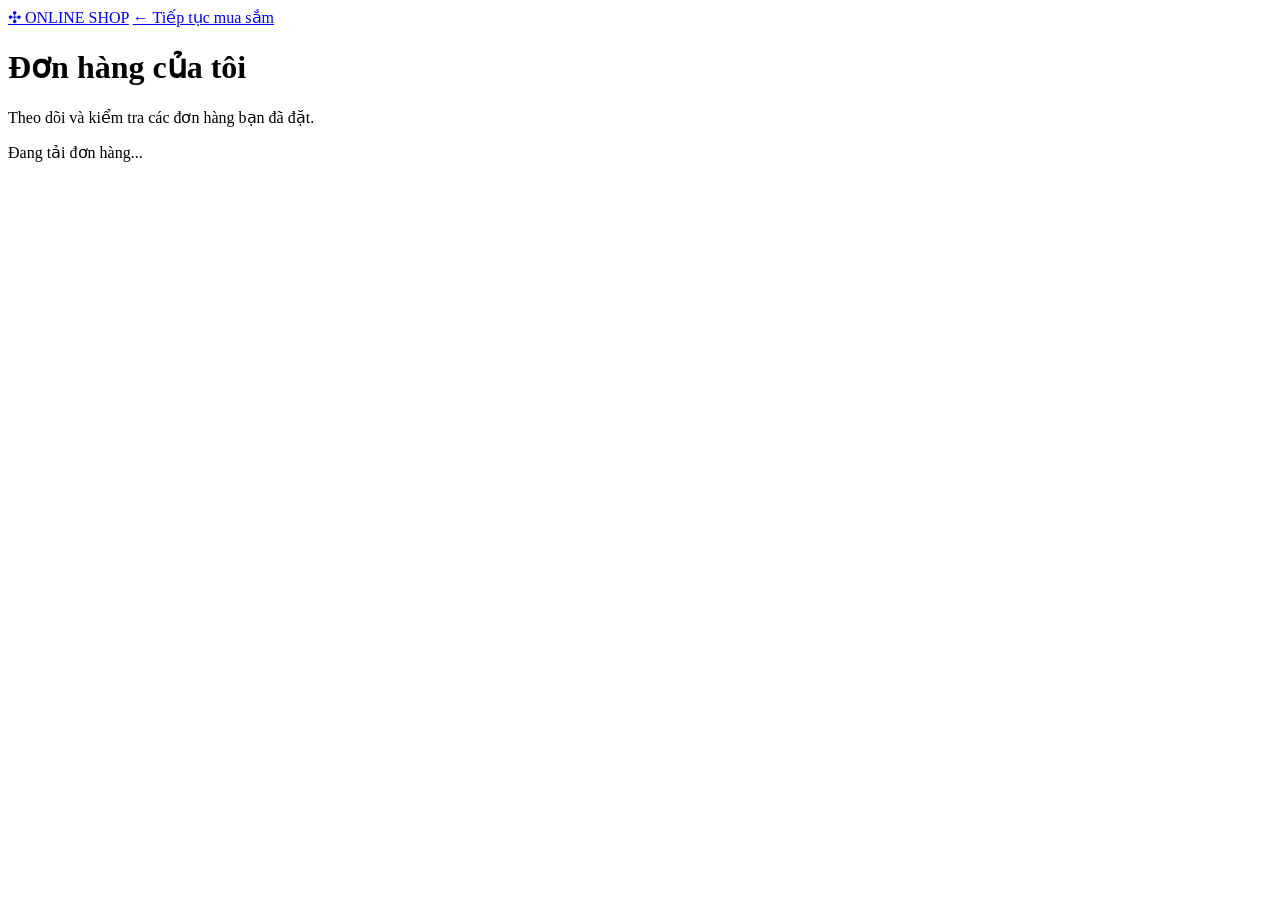
<file: src/main/resources/templates/user/orders.html>
<!DOCTYPE html>
<html lang="vi" xmlns:th="http://www.thymeleaf.org">
<head>
    <meta charset="UTF-8">
    <meta name="viewport" content="width=device-width, initial-scale=1.0">
    <title>Đơn hàng của tôi | Online Shop</title>
    <link rel="stylesheet" th:href="@{/css/user/orders.css}">
</head>
<body>

<header class="orders-header">
    <a href="/" class="logo">✣ ONLINE SHOP</a>
    <a href="/products" class="back-link">← Tiếp tục mua sắm</a>
</header>

<main class="orders-container">

    <div class="page-heading">
        <h1>Đơn hàng của tôi</h1>
        <p>Theo dõi và kiểm tra các đơn hàng bạn đã đặt.</p>
    </div>

    <div id="ordersMessage" class="message"></div>

    <section id="ordersList" class="orders-list">
        <p class="loading">Đang tải đơn hàng...</p>
    </section>

    <section id="emptyOrders" class="empty-orders" hidden>
        <div class="empty-icon">📦</div>
        <h2>Bạn chưa có đơn hàng nào</h2>
        <p>Hãy khám phá các sản phẩm và bắt đầu mua sắm nhé!</p>
        <a href="/products" class="shop-button">Mua sắm ngay</a>
    </section>

</main>

<script th:src="@{/js/session.js}"></script>
<script th:src="@{/js/orders.js}"></script>

</body>
</html>
</file>
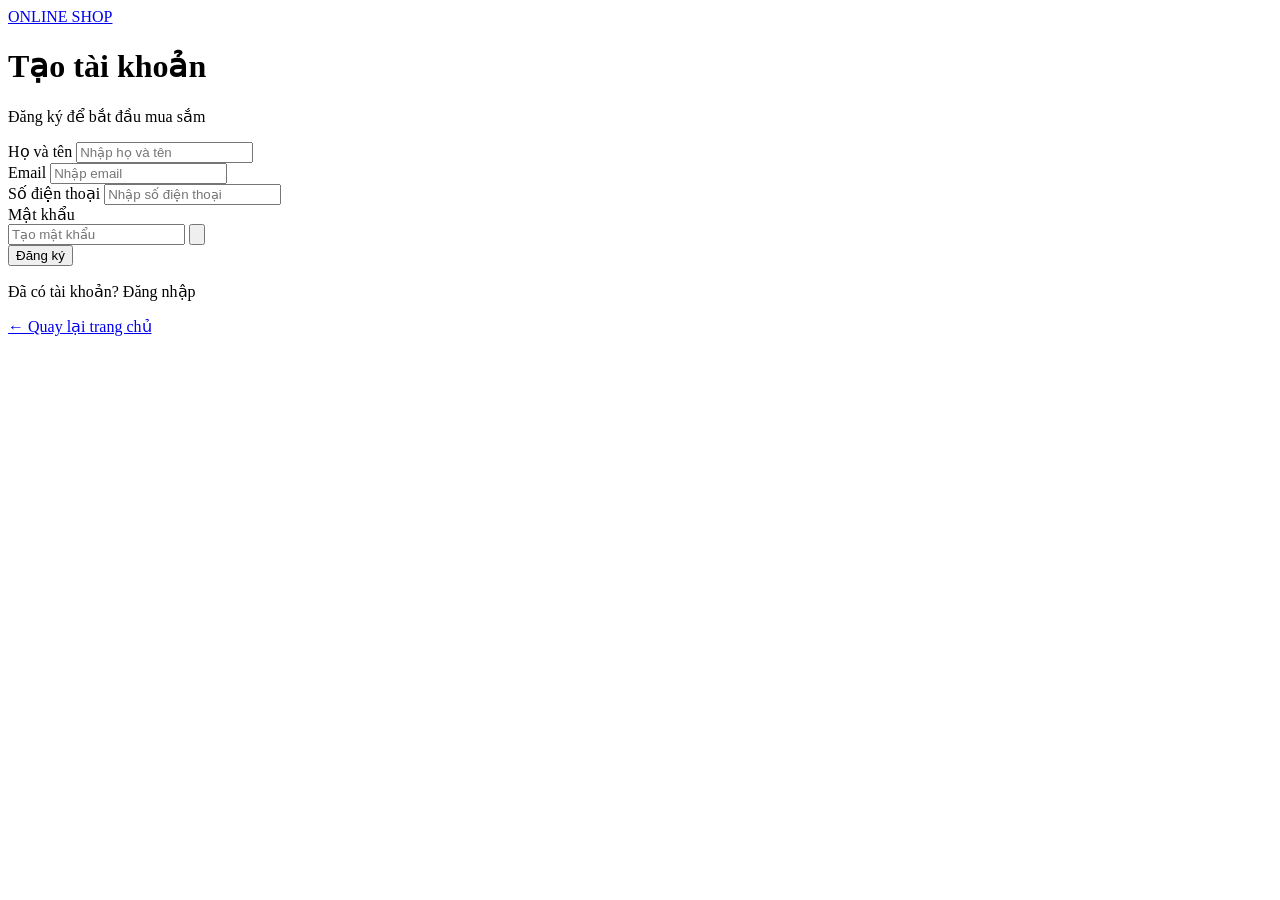
<file: src/main/resources/templates/user/register.html>
<!DOCTYPE html>
<html lang="vi" xmlns:th="http://www.thymeleaf.org">
<head>
    <meta charset="UTF-8">
    <meta name="viewport" content="width=device-width, initial-scale=1.0">
    <title>Đăng ký - Online Shop</title>
    <link rel="stylesheet" th:href="@{/css/user/auth.css}">
</head>
<body>

<div class="auth-container">
    <a href="/" class="auth-logo">ONLINE SHOP</a>

    <div class="auth-card">
        <h1>Tạo tài khoản</h1>
        <p class="auth-subtitle">Đăng ký để bắt đầu mua sắm</p>

        <form id="registerForm">
            <div class="form-group">
                <label for="fullName">Họ và tên</label>
                <input
                    type="text"
                    id="fullName"
                    name="fullName"
                    placeholder="Nhập họ và tên"
                    autocomplete="name"
                    required>
            </div>

            <div class="form-group">
                <label for="email">Email</label>
                <input
                    type="email"
                    id="email"
                    name="email"
                    placeholder="Nhập email"
                    autocomplete="email"
                    required>
            </div>

            <div class="form-group">
                <label for="phone">Số điện thoại</label>
                <input
                    type="tel"
                    id="phone"
                    name="phone"
                    placeholder="Nhập số điện thoại"
                    autocomplete="tel">
            </div>

            <div class="form-group">
                <label for="password">Mật khẩu</label>

                <div class="password-wrapper">
                    <input
                        type="password"
                        id="password"
                        name="password"
                        placeholder="Tạo mật khẩu"
                        autocomplete="new-password"
                        minlength="6"
                        required>

                    <button
                        type="button"
                        class="toggle-password"
                        data-target="password"
                        aria-label="Hiển thị mật khẩu"
                        aria-pressed="false">

                        <svg class="eye-icon" viewBox="0 0 24 24"
                            fill="none" stroke="currentColor"
                            stroke-width="1.8"
                            stroke-linecap="round"
                            stroke-linejoin="round">
                            <path d="M2 12s3.6-7 10-7 10 7 10 7-3.6 7-10 7S2 12 2 12z"/>
                            <circle cx="12" cy="12" r="3"/>
                        </svg>
                    </button>
                </div>
            </div>

            <div id="authMessage" class="auth-message" role="alert"></div>

            <button type="submit" class="auth-button">
                Đăng ký
            </button>
        </form>

        <p class="auth-switch">
            Đã có tài khoản?
            <a th:href="@{/login}" id="loginLink">Đăng nhập</a>
        </p>

        <a href="/" class="back-home">← Quay lại trang chủ</a>
    </div>
</div>

<script th:src="@{/js/session.js}"></script>
<script th:src="@{/js/auth.js}"></script>
</body>
</html>
</file>
